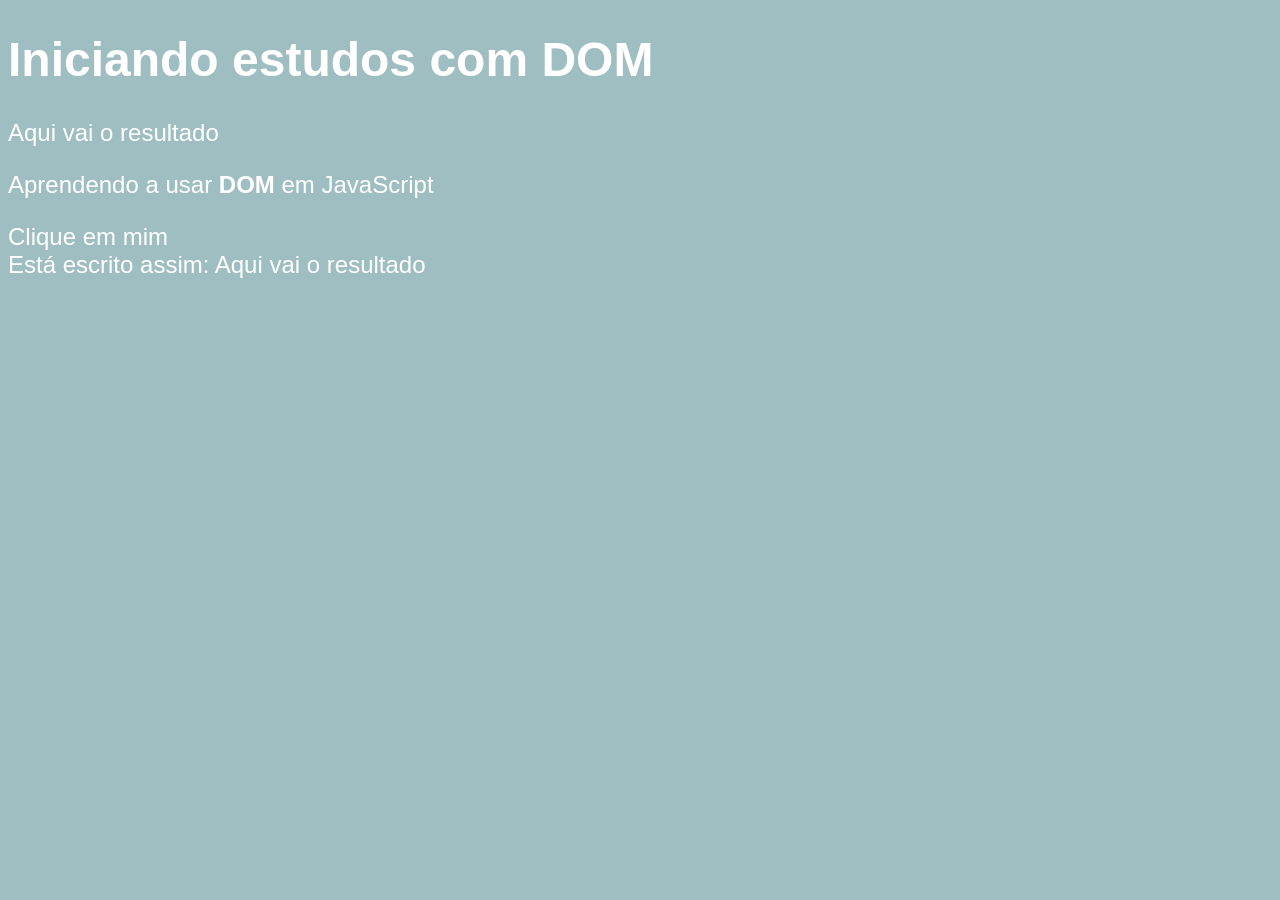
<file: aula09/index.html>
<!DOCTYPE html>
<html lang="pt-br">
<head>
    <meta charset="UTF-8">
    <meta name="viewport" content="width=device-width, initial-scale=1.0">
    <title>Primeiros passos com DOM</title>
    <style>
        body {
            background-color: rgba(8, 89, 100, 0.39);
            color: white;
            font: normal 18pt Arial;
        }
    </style>
</head>
<body>
    <h1>Iniciando estudos com DOM</h1>
    <p>Aqui vai o resultado</p>
    <p>Aprendendo a usar <strong>DOM</strong> em JavaScript</p>
    <div>Clique em mim</div>
    <script>
        
        var p1 = window.document.getElementsByTagName('p')[0] 
        window.document.write('Está escrito assim: ' + p1.innerText)
    </script>
    
</body>
</html>
</file>
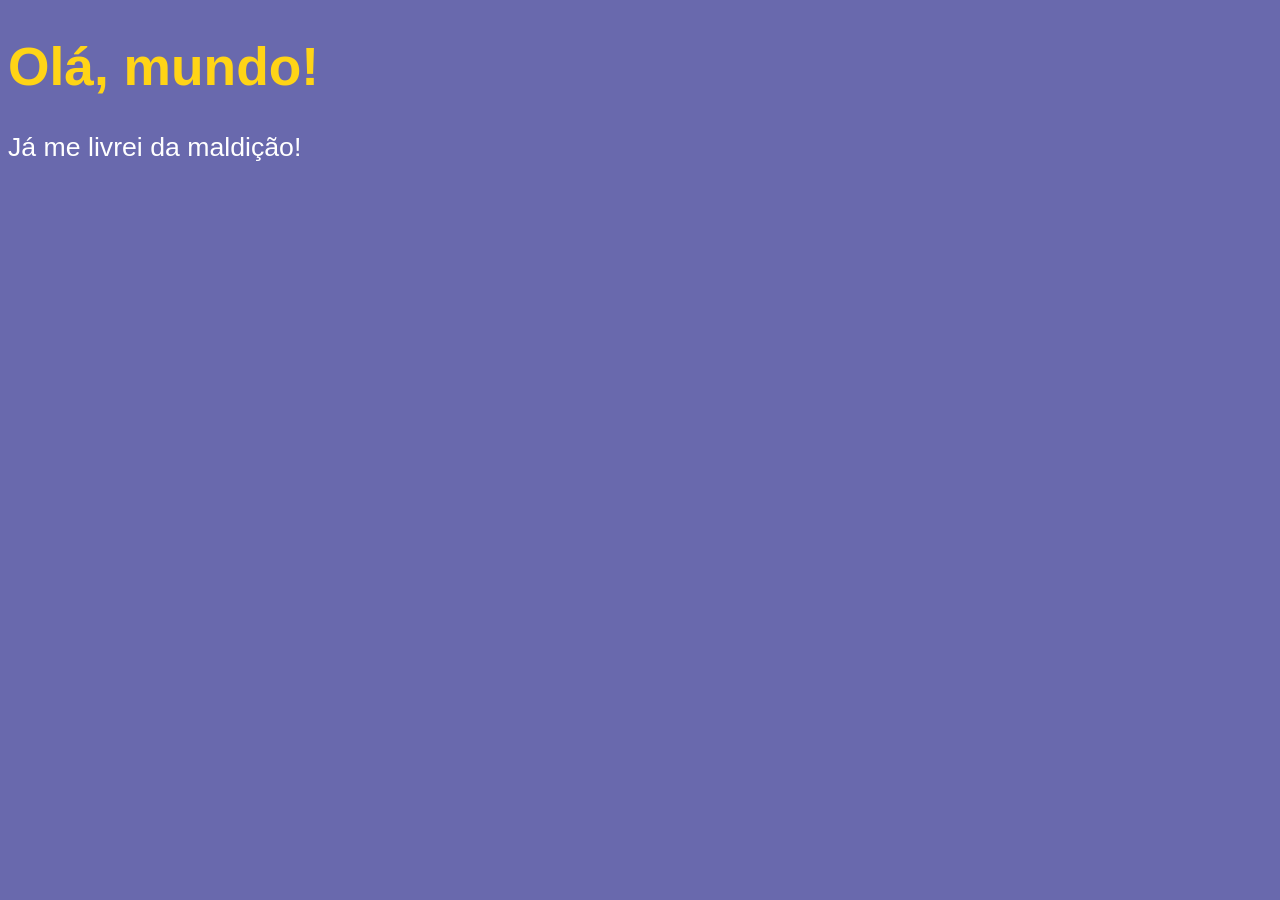
<file: aula04/ex001.html>
<!DOCTYPE html>
<html lang="pt-br">
<head>
    <meta charset="UTF-8">
    <meta name="viewport" content="width=device-width, initial-scale=1.0">
    <title>Meu primeiro programa...</title>
    <style>
        body {
            background-color: rgb(105, 105, 173);
            color: white;
            font: normal 20pt Arial;
        }

        h1 {
            color: rgb(255, 212, 22);
        }
    </style>
</head>
<body>
    <h1>Olá, mundo!</h1>
    <p>Já me livrei da maldição!</p>
    <script>
        window.alert('Minha primeira mensagem')
        window.confirm('Está gostando de JS?')
        window.prompt('Qual é seu nome?')
    </script>
</body>
</html>
</file>
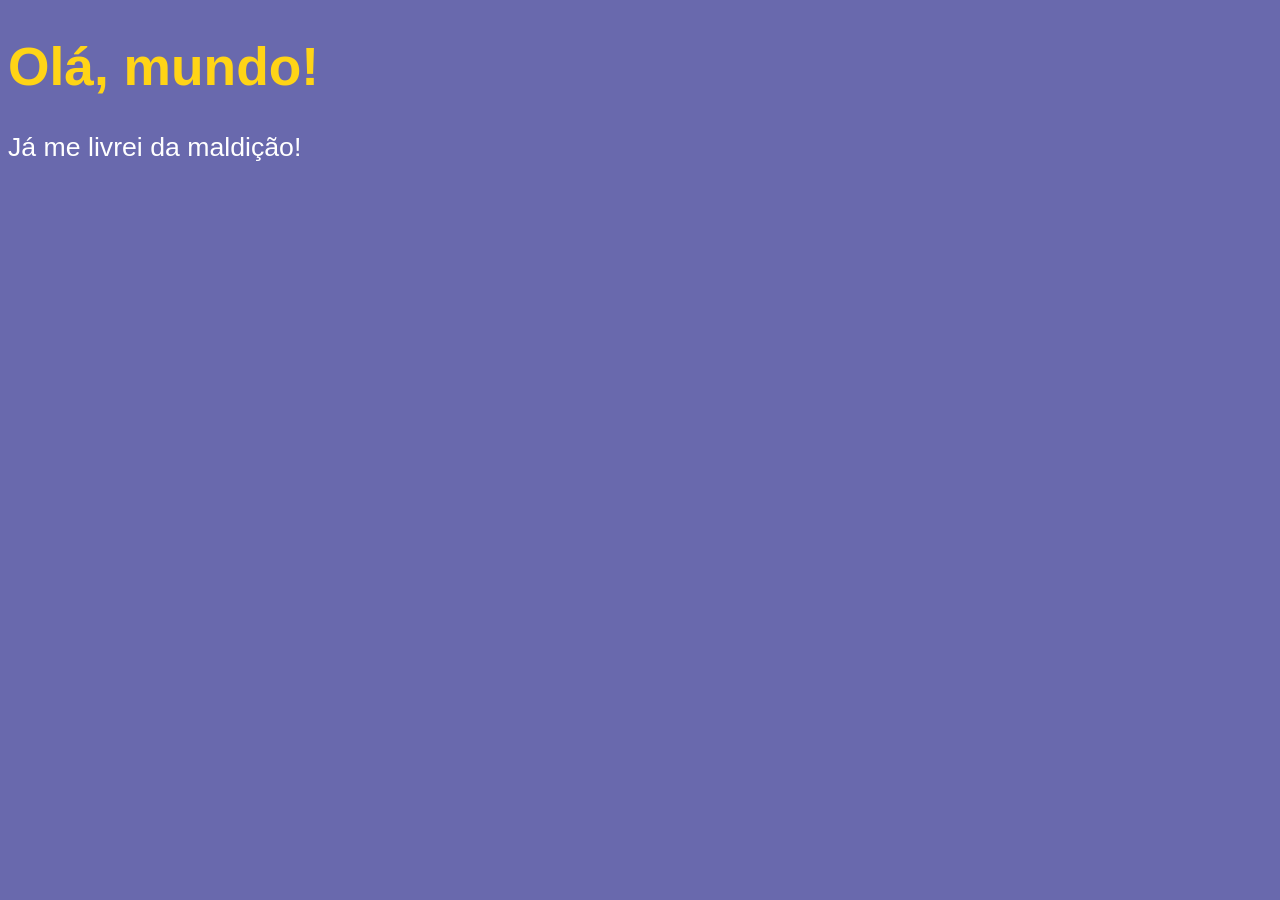
<file: aula06/ex002.html>
<!DOCTYPE html>
<html lang="pt-br">
<head>
    <meta charset="UTF-8">
    <meta name="viewport" content="width=device-width, initial-scale=1.0">
    <title>Meu primeiro programa...</title>
    <style>
        body {
            background-color: rgb(105, 105, 173);
            color: white;
            font: normal 20pt Arial;
        }

        h1 {
            color: rgb(255, 212, 22);
        }
    </style>
</head>
<body>
    <h1>Olá, mundo!</h1>
    <p>Já me livrei da maldição!</p>
    <script>
       var nome = window.prompt('Qual é seu nome?') // Vai perguntar o nome
       window.alert('É um grande prazer te conhecer, ' + nome + '!') //Concatenação 
    </script>
</body>
</html>
</file>
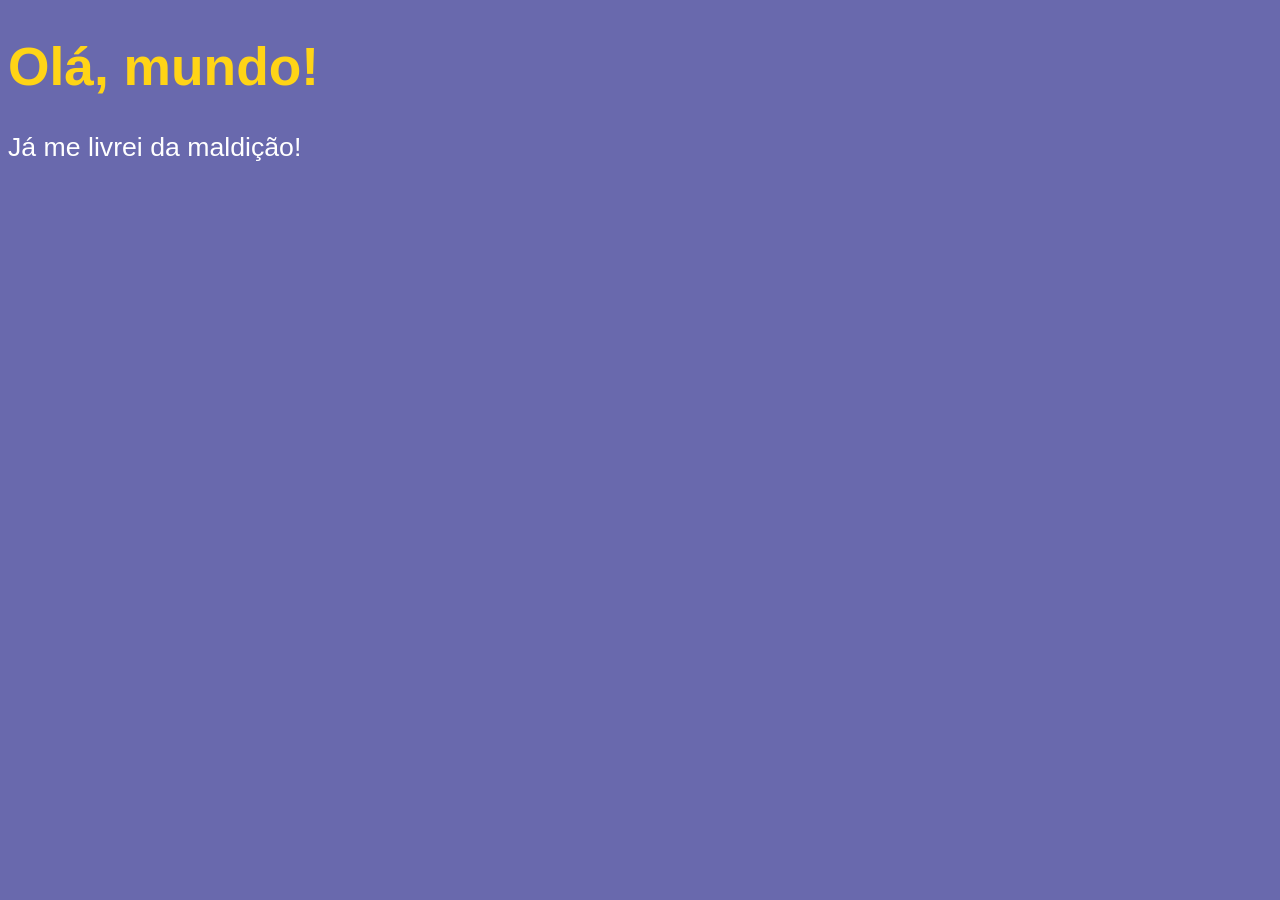
<file: aula06/ex003.html>
<!DOCTYPE html>
<html lang="pt-br">
<head>
    <meta charset="UTF-8">
    <meta name="viewport" content="width=device-width, initial-scale=1.0">
    <title>Meu primeiro programa...</title>
    <style>
        body {
            background-color: rgb(105, 105, 173);
            color: white;
            font: normal 20pt Arial;
        }

        h1 {
            color: rgb(255, 212, 22);
        }
    </style>
</head>
<body>
    <h1>Olá, mundo!</h1>
    <p>Já me livrei da maldição!</p>
    <script>
       var n1 = Number(window.prompt('Digite um número:')) 
       var n2 = Number(window.prompt('Digte outro número:')) 
       var s = n1 + n2
       window.alert(`A soma entre ${n1} e ${n2} é igual a ${s}`)
    </script>
</body>
</html>
</file>
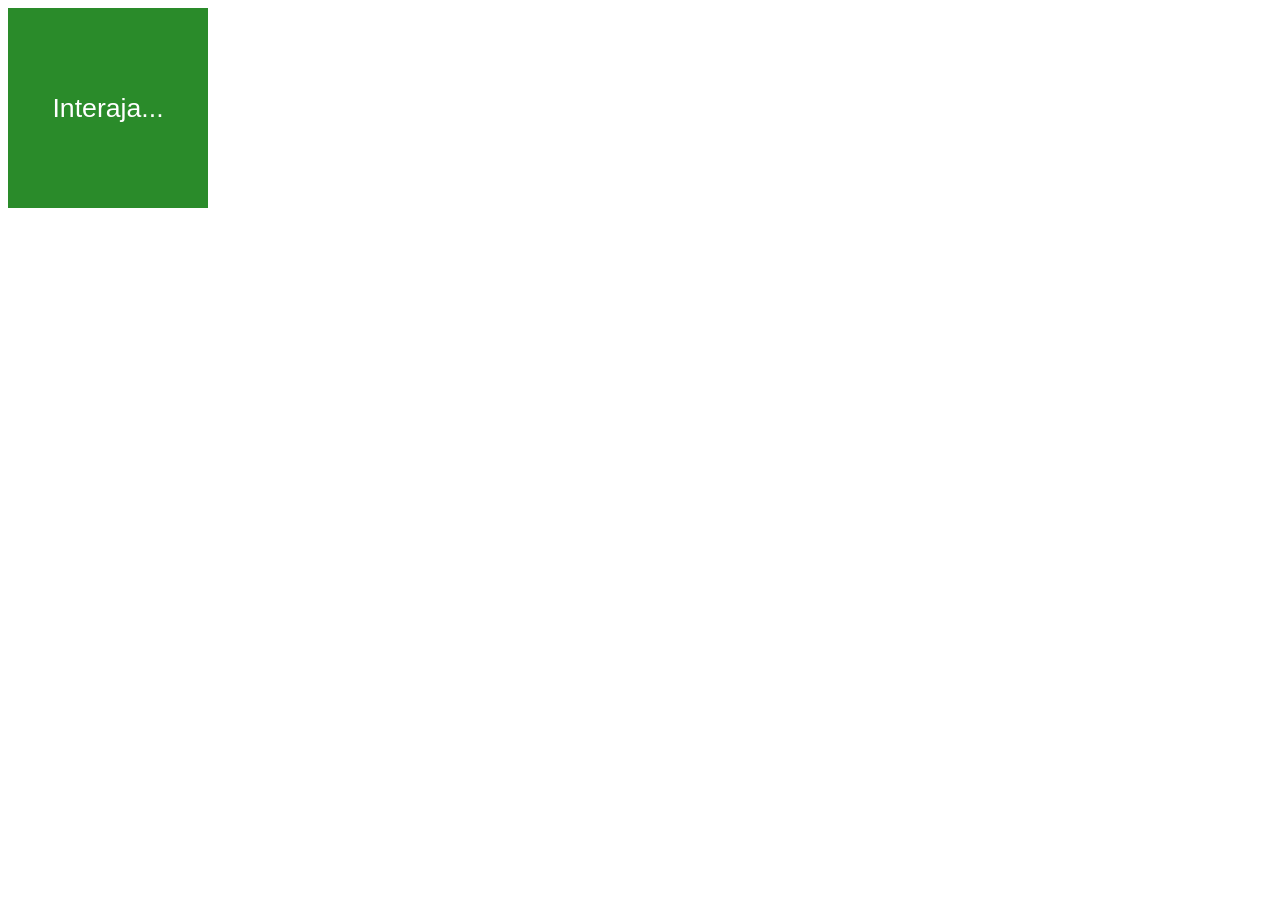
<file: aula10/ex006.html>
<!DOCTYPE html>
<html lang="pt-br">
<head>
    <meta charset="UTF-8">
    <meta name="viewport" content="width=device-width, initial-scale=1.0">
    <title>Eventos DOM</title>
<style>
        div#area {
            font: normal 20pt arial;
            background: rgb(42, 139, 42);
            color: white;
            width: 200px;
            height: 200px;
            line-height: 200px;
            text-align: center;
}
</style>
</head>
<body>
    <div id="area" onclick="clicar()" onmouseenter="entrar()" onmouseout="sair()">
        Interaja...
    </div>

    <script>

        var area = window.document.getElementById('area')
        function clicar() {
            area.innerText = 'Clicou!'
            area.style.background = 'red'
        }
        function entrar() {
            area.innerText = 'Entrou!'
        }
        function sair() {
            area.innerText = 'Saiu!'
            area.style.background = 'green'
        }
    </script>
    
</body>
</html>
</file>
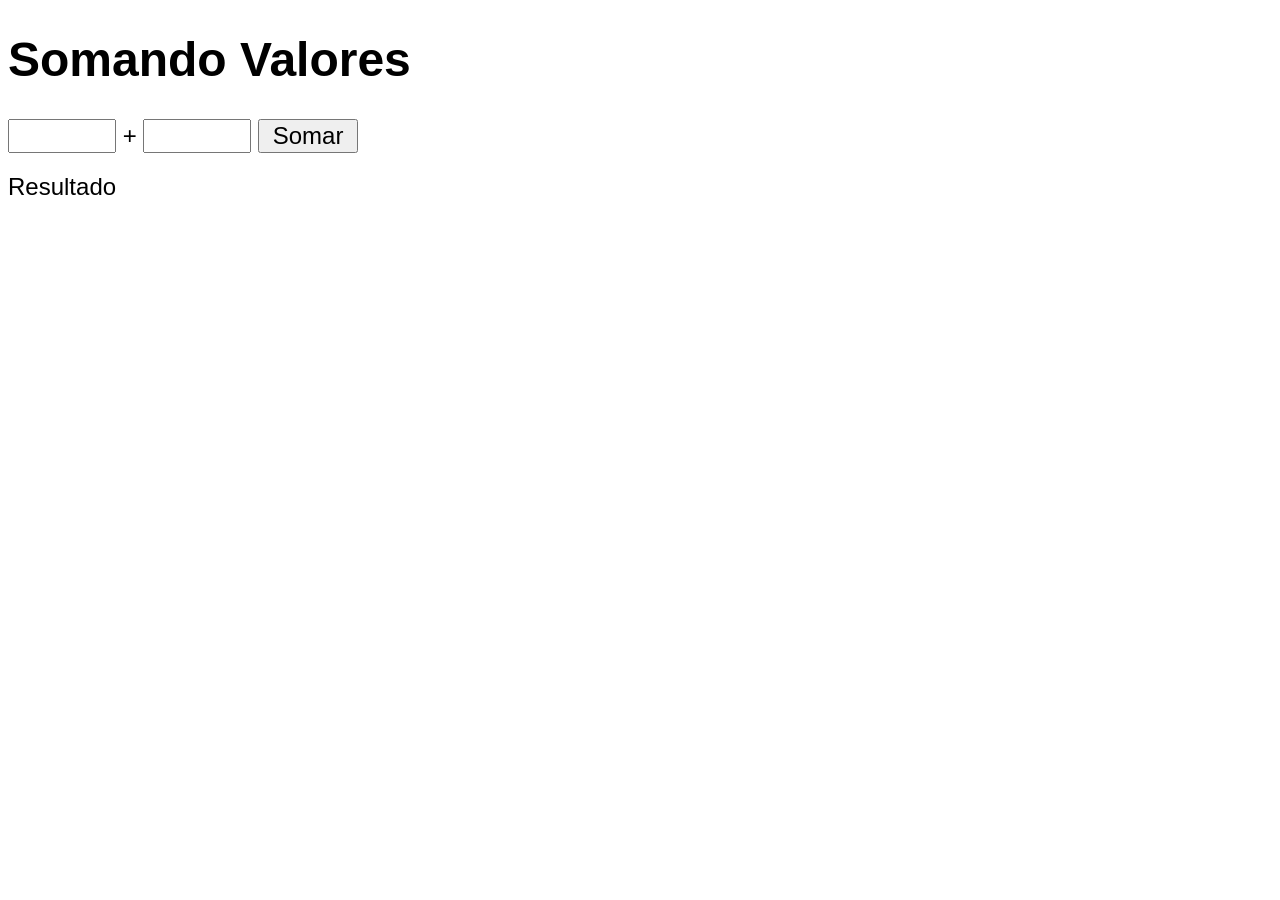
<file: aula10/ex007.html>
<!DOCTYPE html>
<html lang="pt-br">
<head>
    <meta charset="UTF-8">
    <meta name="viewport" content="width=device-width, initial-scale=1.0">
    <title>Somando Números</title>
    <style>
        body {
            font: normal 18pt Arial;
        }
        input {
            font: normal 18pt Arial;
            width: 100px;
        }
        div#res {
            margin-top: 20px;
        }
    </style>
</head>
<body>
    <h1>Somando Valores</h1>
    <input type="number" name="txtn1" id="txtn1"> +
    <input type="number" name="txtn2" id="txtn2">
    <input type="button" value="Somar" onclick="somar()">
    <div id="res">Resultado</div>
    
    <script>
        function somar() {
            var tn1 = window.document.getElementById('txtn1') 
            var tn2 = window.document.querySelector('input#txtn2')
            var res = window.document.getElementById('res')
            var n1 = Number(tn1.value)
            var n2 = Number(tn2.value)
            var s = n1 + n2
            res.innerHTML = `A soma entre ${n1} e ${n2} é igual a <strong>${s}</strong>`
        }
    </script>
</body>
</html>
</file>
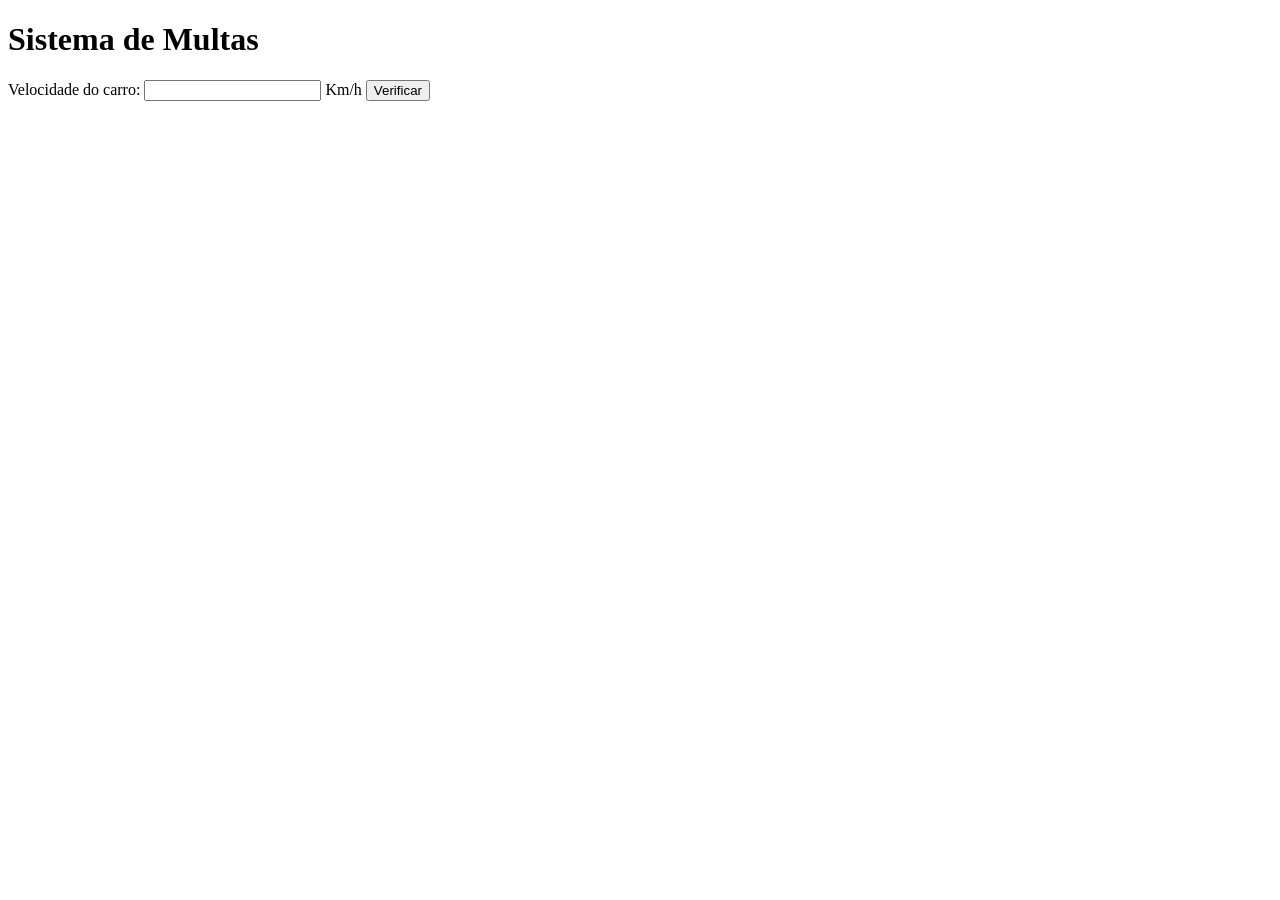
<file: aula11/ex010.html>
<!DOCTYPE html>
<html lang="pt-BR">
<head>
    <meta charset="UTF-8">
    <meta name="viewport" content="width=
    , initial-scale=1.0">
    <title>DETRAN</title>
</head>
<body>
    <h1>Sistema de Multas</h1>
    Velocidade do carro: <input type="number" name="txtvel" id="txtvel"> Km/h
    <input type="button" value="Verificar" onclick="calcular()">
<div id="res">

</div>
    <script>
        function calcular() {
        var txtv = window.document.querySelector('input#txtvel')
        var res = window.document.querySelector('div#res')
        var vel = Number(txtv.value)
        res.innerHTML = `<p>Sua velocidade atual é de <strong>${vel}Km/h</strong></p>`
        if (vel > 60) {
            res.innerHTML += `<p>Você está <strong>Multado</strong> por excesso de velocidade!</p>`}
        
        res.innerHTML += `<p>Dirija sempre com cinto de segurança!</p>`
        }
    </script>

    
</body>
</html>
</file>
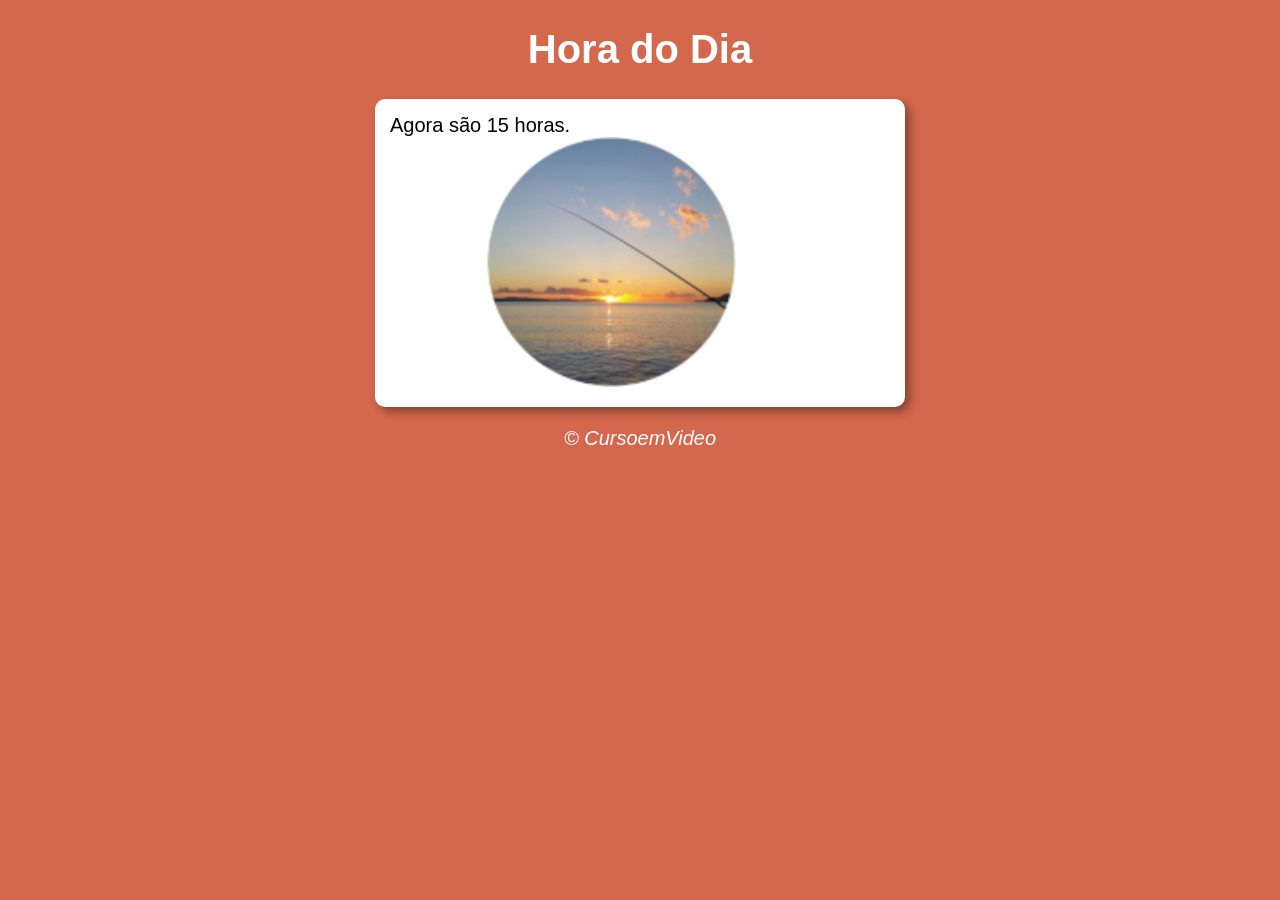
<file: aula12ex/ex014/modelo.html>
<!DOCTYPE html>
<html lang="pt-br">
<head>
    <meta charset="UTF-8">
    <meta name="viewport" content="width=device-width, initial-scale=1.0">
    <title>Hora do Dia</title>
    <link rel="stylesheet" href="estilo.css">
</head>
<body onload="carregar()">
    <header>
        <h1>Hora do Dia</h1>
    </header>
    <section>
        <div id="msg">
           Aqui vai aparecer a mensagem...

        </div>
        <div id="foto">
            <img id="imagem" src="imagens/fotonoite.png" alt="Foto do dia">
        </div>

    </section>
    <footer>
        <p>&copy; CursoemVideo</p>
    </footer>
    <script src="script.js"></script>
    
</body>
</html>
</file>
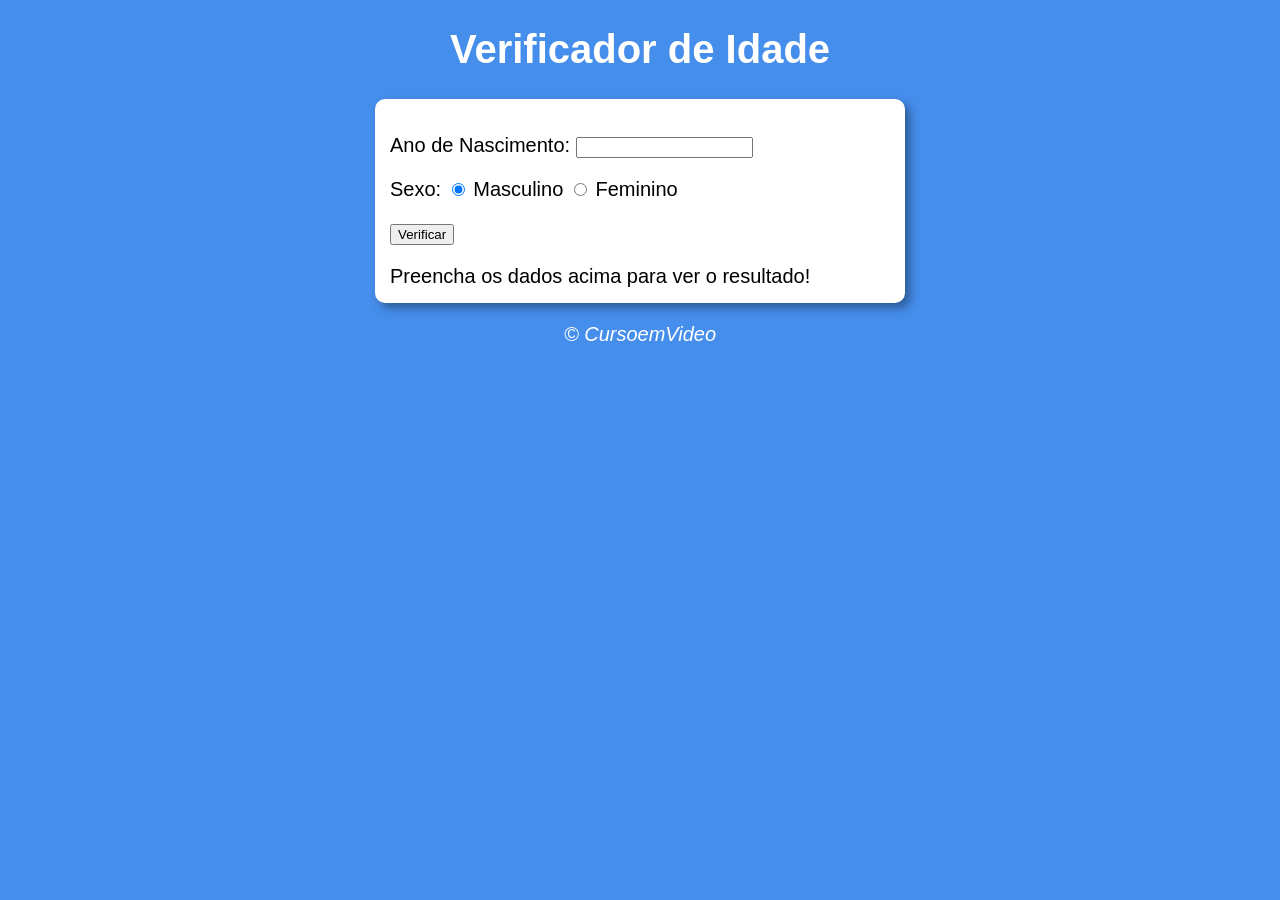
<file: aula12ex/ex015/modelo.html>
<!DOCTYPE html>
<html lang="pt-br">
<head>
    <meta charset="UTF-8">
    <meta name="viewport" content="width=device-width, initial-scale=1.0">
    <title>Modelo de Exercício</title>
    <link rel="stylesheet" href="estilo.css">
</head>
<body>
    <header>
        <h1>Verificador de Idade</h1>
    </header>
    <section>
        <div>
            <p>Ano de Nascimento:
                <input type="number" name="txtano"
                id="txtano" min="0">
            </p>
            <p>Sexo:
                <input type="radio" name="radsex" id="mas" checked>
                <label for="mas">Masculino</label>
                <input type="radio" name="radsex" id="fem">
                <label for="fem">Feminino</label>
            </p>
            <p>
                <input type="button" value="Verificar" onclick="verificar()">
            </p>
    
        </div>
        <div id="res"">
            Preencha os dados acima para ver o resultado!
            
        </div>
    </section>
    <footer>
        <p>&copy; CursoemVideo</p>
    </footer>
    <script src="script.js"></script>
    
</body>
</html>
</file>
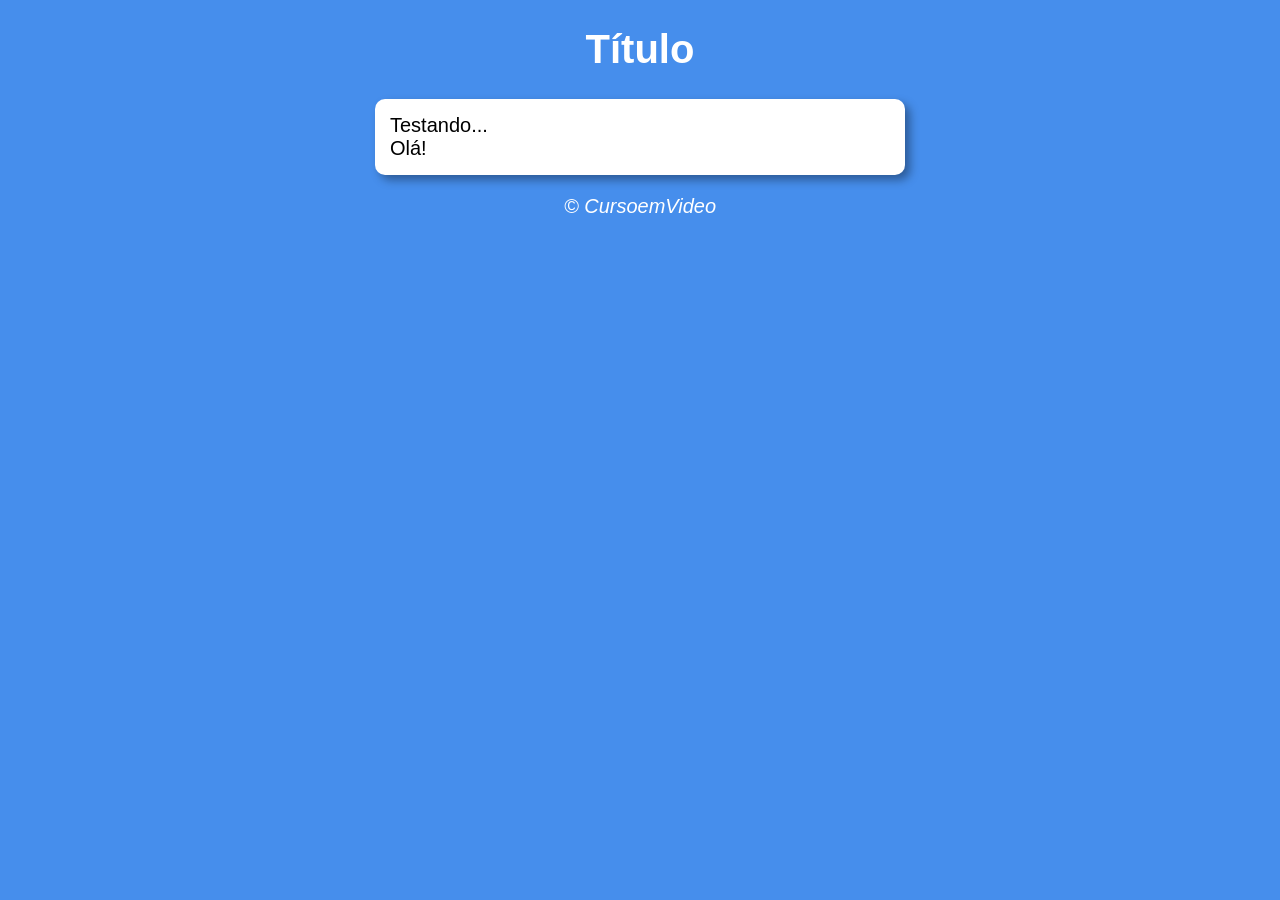
<file: aula12ex/modelo/modelo.html>
<!DOCTYPE html>
<html lang="pt-br">
<head>
    <meta charset="UTF-8">
    <meta name="viewport" content="width=device-width, initial-scale=1.0">
    <title>Modelo de Exercício</title>
    <link rel="stylesheet" href="estilo.css">
</head>
<body>
    <header>
        <h1>Título</h1>
    </header>
    <section>
        <div>
            Testando...

        </div>
        <div>
            Olá!
        </div>

    </section>
    <footer>
        <p>&copy; CursoemVideo</p>
    </footer>
    <script src="script.js"></script>
    
</body>
</html>
</file>
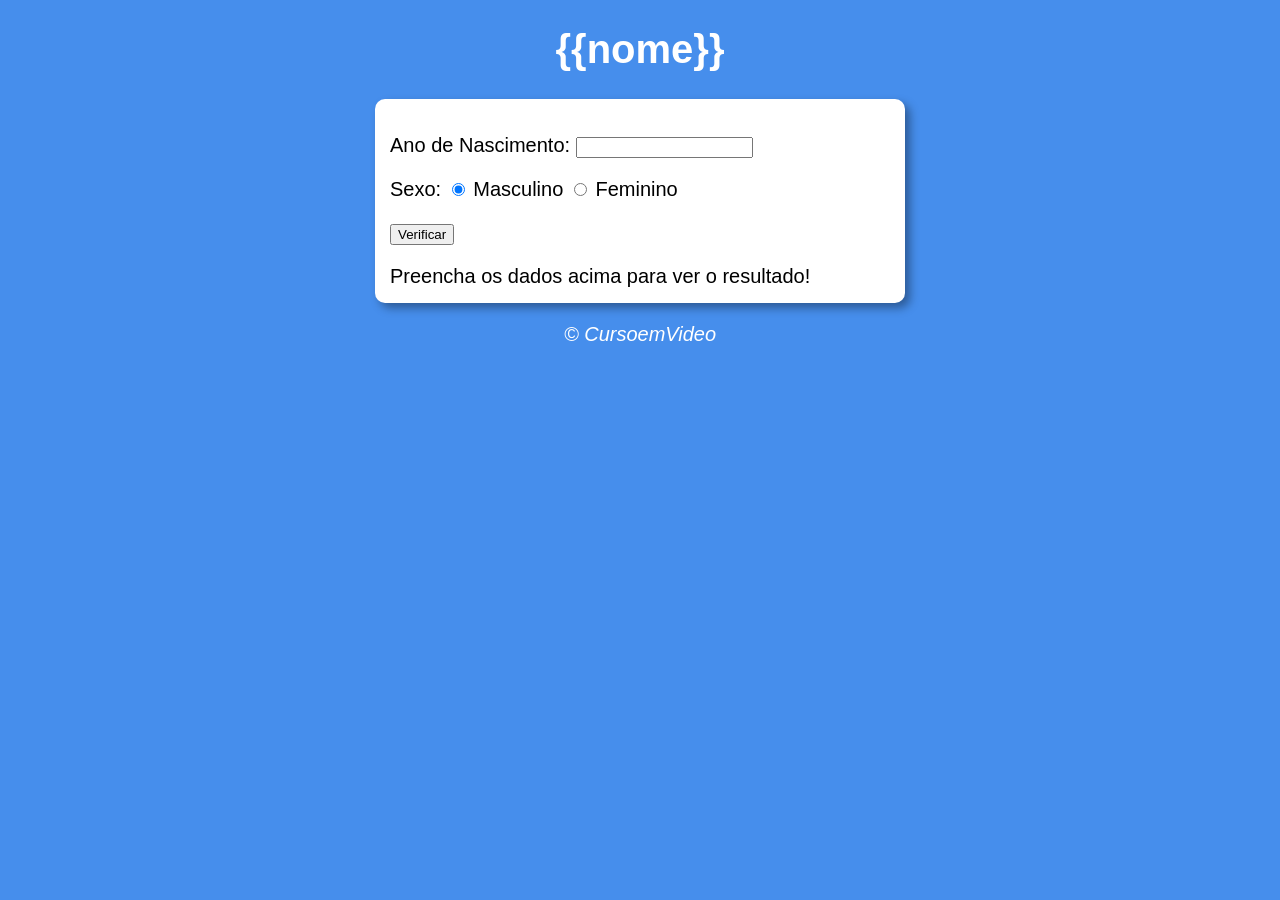
<file: aula14ex/ex015/modelo.html>
<!DOCTYPE html>
<html lang="pt-br">
<head>
    <meta charset="UTF-8">
    <meta name="viewport" content="width=device-width, initial-scale=1.0">
    <title>Modelo de Exercício</title>
    <link rel="stylesheet" href="estilo.css">
</head>
<body>
    <header>
        <h1>{{nome}}</h1>
    </header>
    <section>
        <div>
            <p>Ano de Nascimento:
                <input type="number" name="txtano"
                id="txtano" min="0">
            </p>
            <p>Sexo:
                <input type="radio" name="radsex" id="mas" checked>
                <label for="mas">Masculino</label>
                <input type="radio" name="radsex" id="fem">
                <label for="fem">Feminino</label>
            </p>
            <p>
                <input type="button" value="Verificar" onclick="verificar()">
            </p>
    
        </div>
        <div id="res"">
            Preencha os dados acima para ver o resultado!
            
        </div>
    </section>
    <footer>
        <p>&copy; CursoemVideo</p>
    </footer>
    <script src="script.js"></script>
    
</body>
</html>
</file>
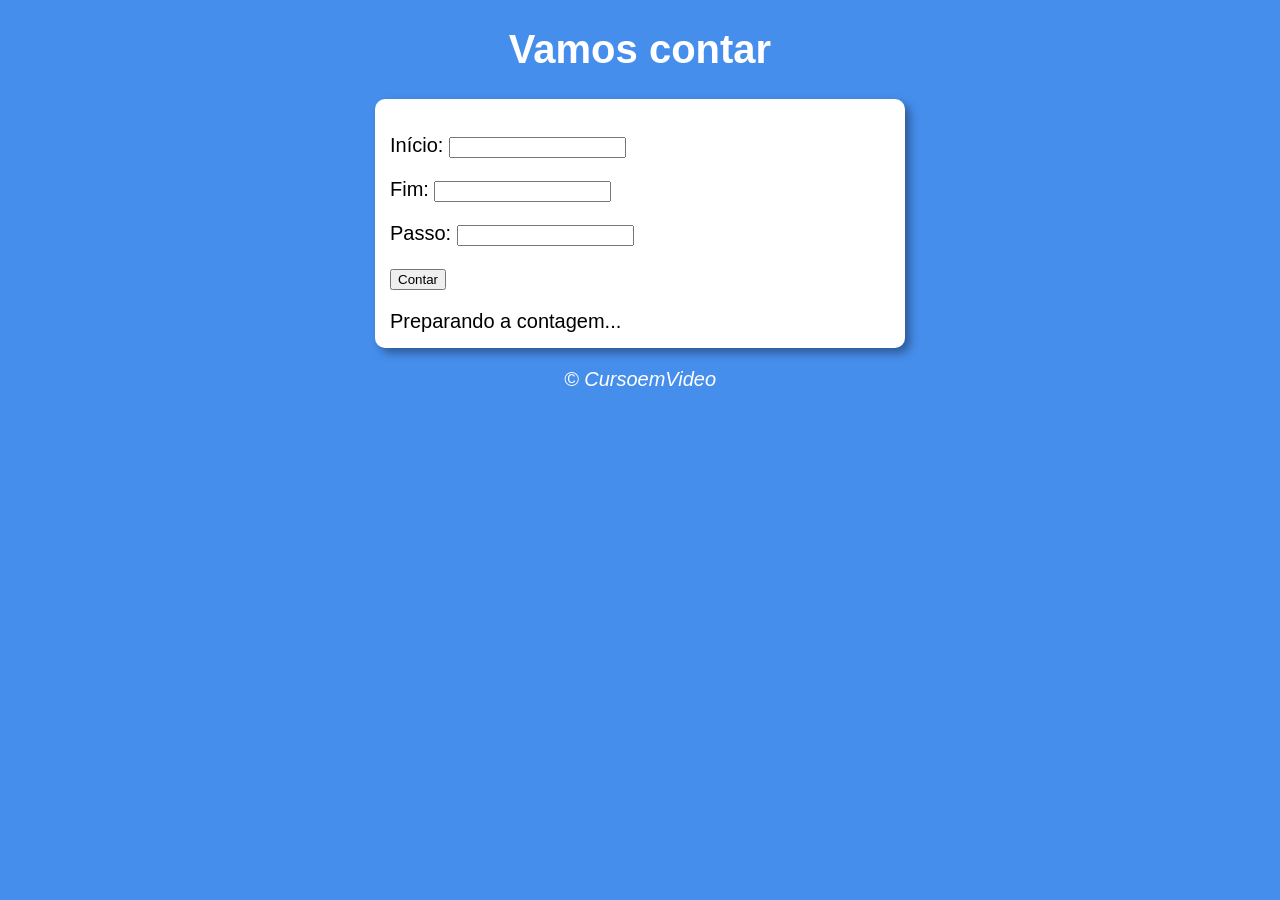
<file: aula14ex/ex016/modelo.html>
<!DOCTYPE html>
<html lang="pt-br">
<head>
    <meta charset="UTF-8">
    <meta name="viewport" content="width=device-width, initial-scale=1.0">
    <title>Super Contador</title>
    <link rel="stylesheet" href="estilo.css">
</head>
<body>
    <header>
        <h1>Vamos contar</h1>
    </header>
    <section>
        <div id="dados">
            <p>Início: <input type="number" name="inicio" id="txti" ></p>
            <p>Fim: <input type="number" name="fim" id="txtf"></p>
            <p>Passo: <input type="number" name="passo" id="txtp"></p>
            <p><input type="button" value="Contar" onclick="contar()"></p>

        </div>
        <div id="res">
            Preparando a contagem...
        </div>

    </section>
    <footer>
        <p>&copy; CursoemVideo</p>
    </footer>
    <script src="script.js"></script>
    
</body>
</html>
</file>
<file: aula12ex/ex014/estilo.css>
body {
    background: rgb(70, 142, 236);
    font: normal 15pt Arial;
}

header {
    color: white;
    text-align: center;

}

section {
    background: white;
    border-radius: 10px;
    padding: 15px;
    width: 500px;
    margin: auto;
    box-shadow: 5px 5px 10px rgba(0, 0, 0, 0.363);
    

}

footer {
    color: white;
    text-align: center;
    font-style: italic;

}
</file>
<file: aula12ex/ex015/estilo.css>
body {
    background: rgb(70, 142, 236);
    font: normal 15pt Arial;
}

header {
    color: white;
    text-align: center;

}

section {
    background: white;
    border-radius: 10px;
    padding: 15px;
    width: 500px;
    margin: auto;
    box-shadow: 5px 5px 10px rgba(0, 0, 0, 0.363);
    

}

footer {
    color: white;
    text-align: center;
    font-style: italic;

}
</file>
<file: aula12ex/modelo/estilo.css>
body {
    background: rgb(70, 142, 236);
    font: normal 15pt Arial;
}

header {
    color: white;
    text-align: center;

}

section {
    background: white;
    border-radius: 10px;
    padding: 15px;
    width: 500px;
    margin: auto;
    box-shadow: 5px 5px 10px rgba(0, 0, 0, 0.363);
    

}

footer {
    color: white;
    text-align: center;
    font-style: italic;

}
</file>
<file: aula14ex/ex015/estilo.css>
body {
    background: rgb(70, 142, 236);
    font: normal 15pt Arial;
}

header {
    color: white;
    text-align: center;

}

section {
    background: white;
    border-radius: 10px;
    padding: 15px;
    width: 500px;
    margin: auto;
    box-shadow: 5px 5px 10px rgba(0, 0, 0, 0.363);
    

}

footer {
    color: white;
    text-align: center;
    font-style: italic;

}
</file>
<file: aula14ex/ex016/estilo.css>
body {
    background: rgb(70, 142, 236);
    font: normal 15pt Arial;
}

header {
    color: white;
    text-align: center;

}

section {
    background: white;
    border-radius: 10px;
    padding: 15px;
    width: 500px;
    margin: auto;
    box-shadow: 5px 5px 10px rgba(0, 0, 0, 0.363);
    

}

footer {
    color: white;
    text-align: center;
    font-style: italic;

}
</file>
